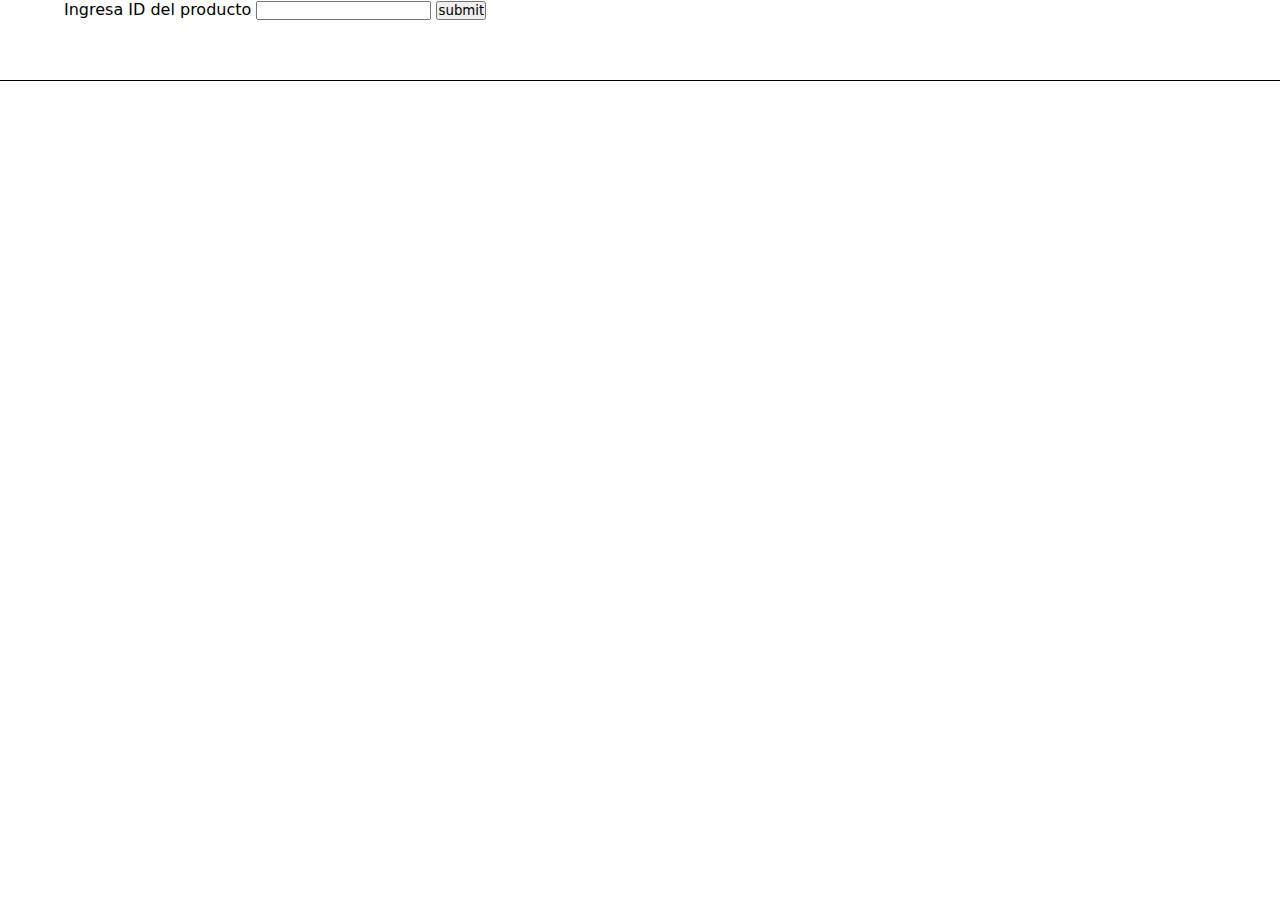
<file: productos.html>
<!DOCTYPE html>
<html lang="es">
<head>
    <meta charset="UTF-8">
    <meta name="viewport" content="width=device-width, initial-scale=1.0">
    <title>Productos</title>
    <link rel="stylesheet" href="css/styles.css">
    <link rel="stylesheet" href="css/estilo_productos.css">

</head>
<body>
    <header>
        <form id="buscarProducto">
        
                <label for="">Ingresa ID del producto</label>
                <input type="number" id="idProducto" name="idProducto" value="idProducto" required></input>
                <input type="submit" value="submit">

        </form>
    </header>
    
    <div>
        
    </div>
    




    <footer id ="resultado">
       

    </footer>

    <script src="js/productos.js"></script>
</body>
</html>
</file>
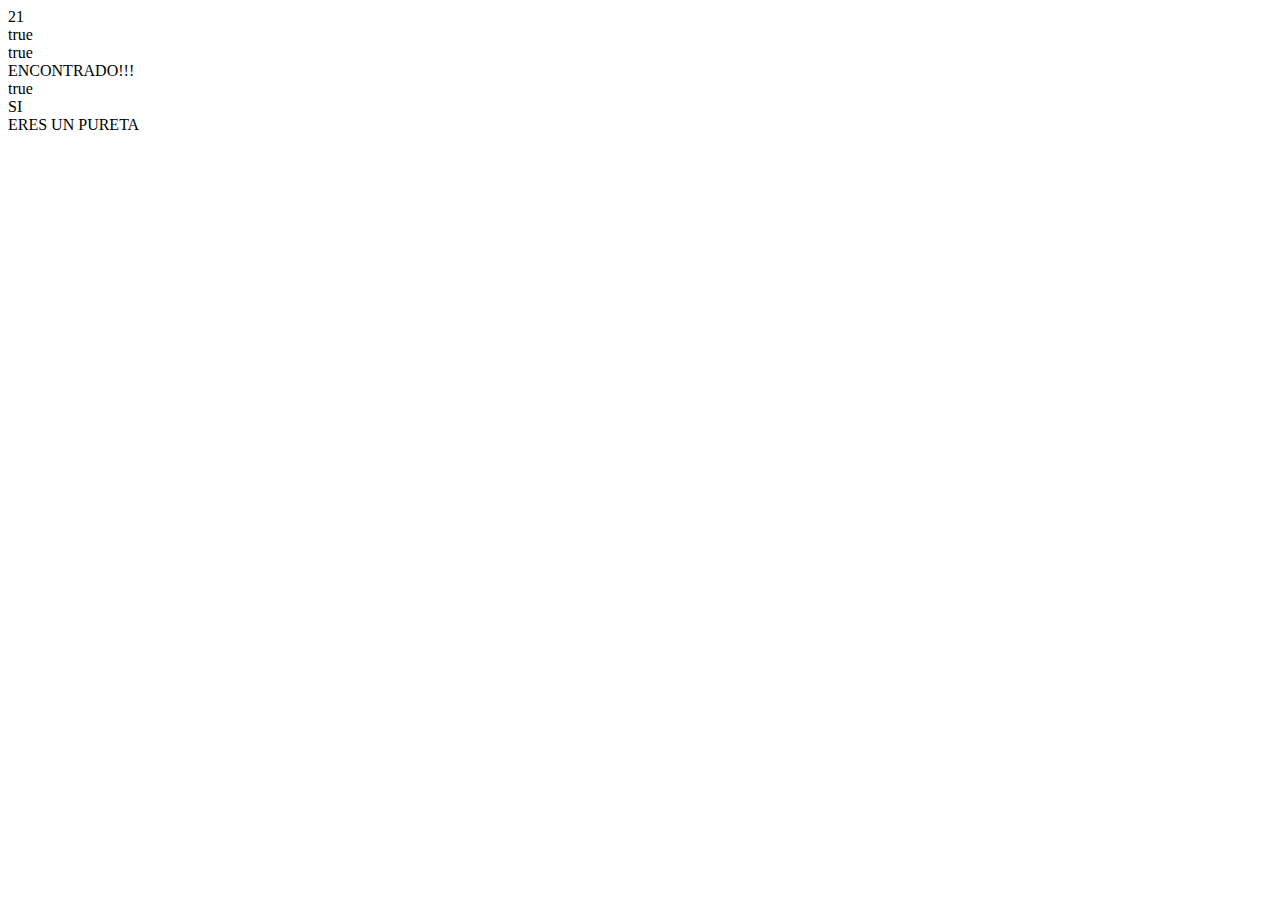
<file: pruebas.html>
<!DOCTYPE html>
<html lang="en">
<head>
    <meta charset="UTF-8">
    <meta name="viewport" content="width=device-width, initial-scale=1.0">
    <title>Document</title>
</head>
<body>
    <div class="container"></div>
    <script src="js/04-operadores.js"></script>
</body>
</html>
</file>
<file: css/styles.css>
/* ESTILOS GENERALES */
*{
    margin: 0;
    padding: 0;
    font-family: system-ui, -apple-system, BlinkMacSystemFont, 'Segoe UI', Roboto, Oxygen, Ubuntu, Cantarell, 'Open Sans', 'Helvetica Neue', sans-serif;
    font-weight: 100;
}

body{
    display: flex;
    flex-direction: column;
    text-align: center;
    align-items: center;
}

a{
    text-decoration: none;
    color: gray;
}

a:hover{
    color: darkblue;
}

h1, h2, h3{
    font-weight: 400;
}

h1{
    margin-top: 10px;
}

h3{
    margin: 2vh 0 2vh;
    
}

p{
    margin-top: 2vh;
    padding: 2vh;
}
b, strong{
    font-weight: 300;
}

hr{
 margin-bottom: 2vh;
 margin-top: 2vh;
}
ul{
    padding: 0 5vh;
    text-align: left;
    line-height: 20px;
    list-style: square;
}

/*FIN DE ESTILOS GENERALES*/


/*ESTILOS DEL HEADER*/

header{
    width: 100%;
    height: 80px;
    background-color: white;
    border-bottom: 1px solid black;
    /*margin-top: 5vh;*/
    position: fixed;
    top: 0;
    z-index: 3;
    text-align: left;
    padding-left: 10%;
}

/* FIN DE ESTILOS DEL HEADER */

/* ESTILOS DE BANNER */

.contenedor-banner{

    background-image: url('../img/banner.png');
    background-color: rgb(239, 239, 239);
    background-attachment: fixed;
    background-position: center;
    background-repeat: no-repeat;
    /* background-size: cover; */
    height: 500px;
    width: 100%;
    display: flex;
    align-items: center;
    padding: 10px;
}
.contenido-banner{
    height: 200px;
    width: 40%;
    text-align: center;
    margin: 200px 50px 50px 100px;
    padding: 50px;
    /* background-color: aqua; */
}
.contenido-banner h2{
    font-weight: 600;
    font-size: 2.5em;
}
.contenido-banner p{
    font-size: 1.2em;
}

/* FIN ESTILOS DE BANNER */

/* ESTILOS DE CONTENEDORES DE INFORMACIÓN */

.contenedor-principal{
    background-color: white;
    width: 100%;
    display: flex;
    flex-direction: column;
    align-items: center;
    justify-content: center;
    z-index: 2;
    /* margin-top: 60vh; */
    /*margin: 5vh 0 5vh;*/

}
.contenedor-secciones{
    display: flex;
    flex-direction:row;
    align-items: center;
    justify-content: center;
    flex-wrap: wrap;
    width: 100%;
    /*background-color: aquamarine;*/

}

.secciones{
    width: 40vh;
    height: 60vh;
    background-color: rgb(255, 255, 255);
    border: 1px solid white;
    margin: 5vh;
    border-radius: 5vh;
    overflow:hidden;
    box-shadow: 2px 2px 5vh rgba(0, 0, 0, 0.1);
    transition: transform 0.3s;
}

.secciones:hover{
    transform: scale(1.1);

}

.img-secciones{
    position: relative;
    width: 100%;
    height: 50%;
    overflow: hidden;
    margin-bottom: 2vh;
}

.img-secciones img{
    position: absolute;
    top: 0;
    left: 0;
    width: 100%;
    height: 100%;
    transition: opacity 0.5s ease;
    object-fit: cover;
}
/* .img-secciones-imagenes{
    height: 130%;
} */

.img-color{
    opacity: 0;
}

/* .img-secciones:hover .img-color {
    opacity: 1;
}

.img-secciones:hover .img-bn {
    opacity: 0;
} */

.secciones:hover .img-color {
    opacity: 1;
}

.secciones:hover .img-bn {
    opacity: 0;
}


.contenedor-informacion{
    height: 30%;
    width: 100%;
    overflow: auto;
}

.separacion{
    line-height: 2vh;
}

.icono{
    width: 5vh;
    height: 5vh;
}

/* FIN DE ESTILOS DE CONTENEDORES DE INFORMACIÓN */

/* ESTILOS DE CONTENEDORES DE PORTAFOLIO */
.contenedor-portafolio{
    height: 70vh;
    width: 100%;
    background-color: white;
    /*padding: 0 30vh;*/
    /*background-color: black;*/
    display: flex;
    flex-direction: row;
    justify-content: center;
    overflow: hidden;
    z-index: 2;
    
    
}
.galeria{
    /*background-color: aqua;*/
    height: 100%;
    width: 65%;

    display: flex;
    flex-wrap: wrap;
    justify-content: center;

}
.galeria-img{
    width: 30vh;
    height: 30vh;
    background-color: rgb(205, 205, 205);
    margin: 5px;
    padding: 10px;
    transition: transform 0.3s;
}
.galeria-img:hover{
    transform: scale(1.04);
}
.portafolio-informacion{
    /*background-color: blueviolet;*/
    width: 60vh;
    height: 100%;
    overflow: hidden;
    padding: 0 0 0 5%;

}
.portafolio-texto{
    width: 100%;
    height: 20%;
}
.portafolio-imagen{

    height: 80vh;
}
.portafolio-imagen img{
    width: 100%;
}

/* FIN DE ESTILOS DE CONTENEDORES DE PORTAFOLIO */


/* ESTILOS DEL FOOTER */

footer{
    width: 100%;
    height: 80px;
    background-color: white;
    border-top: 1px solid black;
    
}

/* FIN DE ESTILOS DEL FOOTER */
</file>
<file: css/estilo_productos.css>
/* .contenedor-producto{
    height: 600px;
    width: 400px;
} */
</file>
